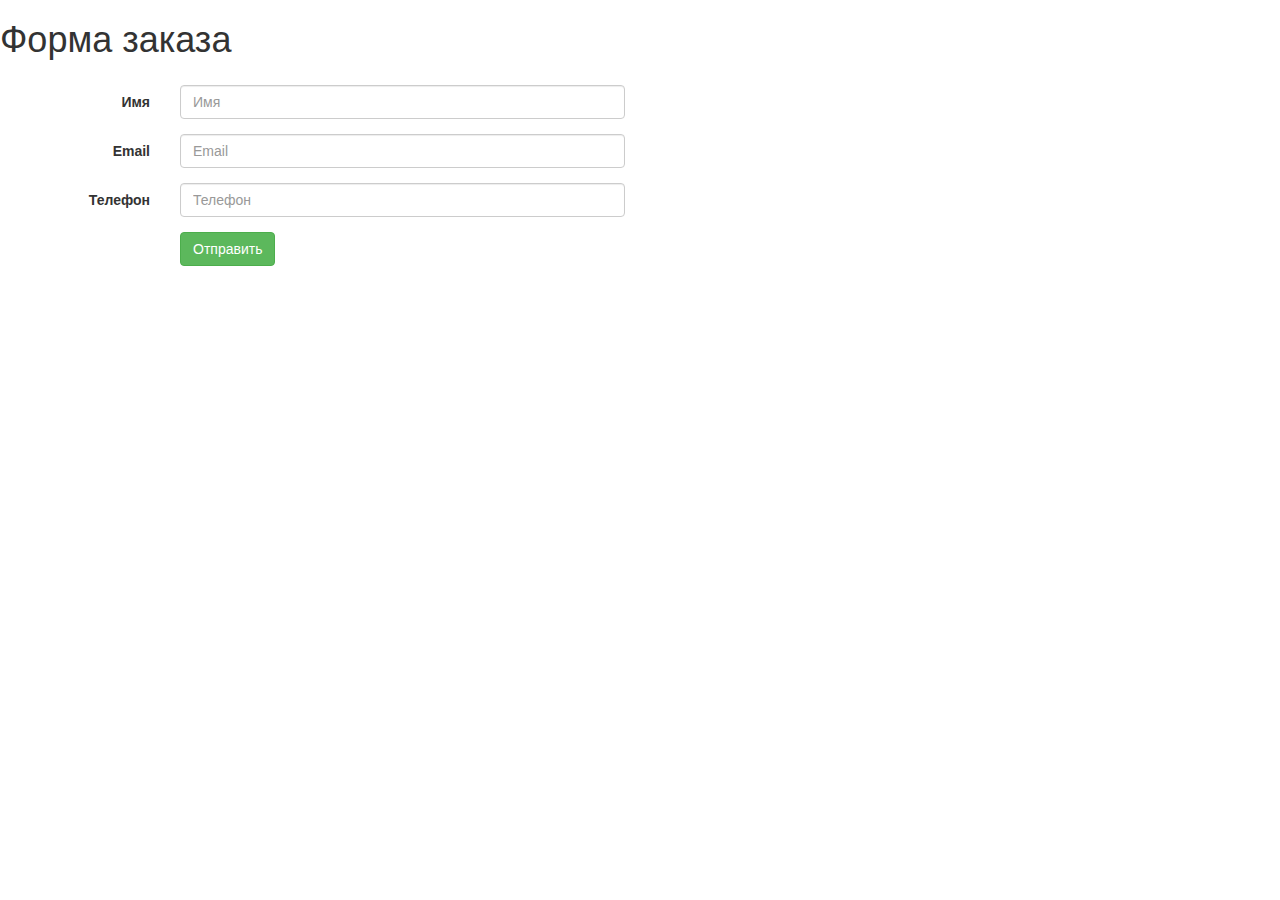
<file: public_html/index.html>
<!DOCTYPE html>
<html lang="en">
  <head>
    <meta charset="utf-8">
    <meta http-equiv="X-UA-Compatible" content="IE=edge">
    <meta name="viewport" content="width=device-width, initial-scale=1">
    <!-- The above 3 meta tags *must* come first in the head; any other head content must come *after* these tags -->
    <title>FORMS</title>

    <!-- Bootstrap -->
    <link href="vendors/modules/bootstrap/dist/css/bootstrap.min.css" rel="stylesheet">    
    <link href="css/common.css" rel="stylesheet">    

    <!-- HTML5 shim and Respond.js for IE8 support of HTML5 elements and media queries -->
    <!-- WARNING: Respond.js doesn't work if you view the page via file:// -->
    <!--[if lt IE 9]>
      <script src="https://oss.maxcdn.com/html5shiv/3.7.2/html5shiv.min.js"></script>
      <script src="https://oss.maxcdn.com/respond/1.4.2/respond.min.js"></script>
    <![endif]-->
  </head>
  <body>
    <div class="header"><h1>Форма заказа</h1></div>

	<div class="container">
	   <div class="col-sm-6">
	    	<form class="form-horizontal">
			  <div class="form-group">
			    <label for="inputName" class="col-sm-2 control-label">Имя</label>
			    <div class="col-sm-10">
			      <input type="text" class="form-control" id="Name" name="name" placeholder="Имя">
			    </div>
			  </div>
			  <div class="form-group">
			    <label for="inputEmail" class="col-sm-2 control-label">Email</label>
			    <div class="col-sm-10">
			      <input type="email" class="form-control" id="Email" name="email" placeholder="Email">
			    </div>
			  </div>
			  <div class="form-group">
			    <label for="phone" class="col-sm-2 control-label">Телефон</label>
			    <div class="col-sm-10">
			      <input type="text" class="form-control" id="inputPhone" name="phone" placeholder="Телефон">
			    </div>
			  </div>
			  <div class="form-group">
			    <div class="col-sm-offset-2 col-sm-10">
			      <button type="submit" class="btn btn-success">Отправить</button>
			    </div>
			  </div>
			</div>
		</form>    	
    </div>

    <!-- jQuery (necessary for Bootstrap's JavaScript plugins) -->
    <script src="vendors/modules/jquery/dist/jquery.min.js"></script>    
    <script src="js/common.js"></script>
    <script src="vendors/modules/bootstrap/dist/js/bootstrap.min.js"></script>
    <!-- Include all compiled plugins (below), or include individual files as needed -->

  </body>
</html>
</file>
<file: public_html/css/common.css>
.header { margin-bottom: 25px; }
.tooltip-inner{white-space: pre;}
</file>
